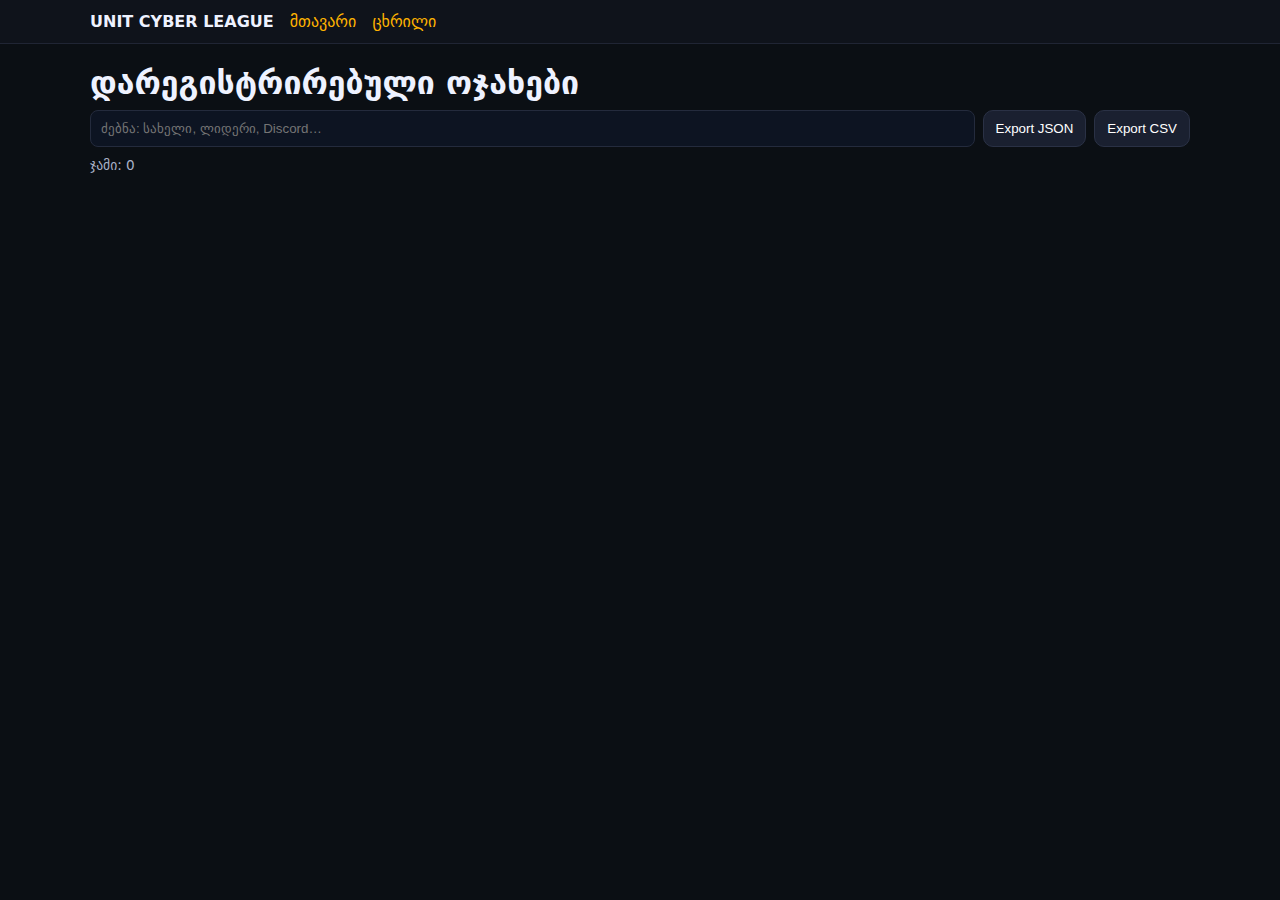
<file: დარეგისტრირებული ოჯახები.html>
<!DOCTYPE html>
<html lang="ka">
<head>
<meta charset="utf-8" />
<meta name="viewport" content="width=device-width,initial-scale=1" />
<title>დარეგისტრირებული ოჯახები • UCL</title>
<style>
  body{margin:0;font-family:Inter,system-ui,Segoe UI,Arial,sans-serif;background:#0b0f14;color:#eef2ff}
  a{color:#ffb300;text-decoration:none}
  header{position:sticky;top:0;background:#0f131b;border-bottom:1px solid #202534}
  .nav{max-width:1100px;margin:auto;display:flex;gap:16px;align-items:center;padding:12px 16px}
  .logo{font-weight:800}
  main{max-width:1100px;margin:20px auto;padding:0 16px}

  .toolbar{display:flex;gap:8px;flex-wrap:wrap;margin-bottom:10px}
  .toolbar .grow{flex:1 1 260px}
  .btn{border:1px solid #2a3145;background:#1a2030;color:#fff;padding:8px 12px;border-radius:10px;cursor:pointer}
  .btn:hover{background:#232a3d}
  .btn.danger{border-color:#5b2530;background:#2a0e13;color:#ffd7de}
  .btn.danger:hover{background:#3a131a}

  .grid{display:grid;grid-template-columns:repeat(auto-fill,minmax(260px,1fr));gap:14px}
  .card{background:linear-gradient(180deg,#141927,#111625);border:1px solid #1f2433;border-radius:16px;padding:12px}
  .card.rel{ position:relative; }
  .card .card-actions{ position:absolute; right:8px; top:8px; display:flex; gap:6px; }

  .icon-del{
    display:inline-flex; align-items:center; justify-content:center;
    width:26px; height:26px; border-radius:8px; cursor:pointer;
    border:1px solid #3a2a2a; background:#1a0f0f; color:#ffd7de; font-size:14px;
  }
  .icon-del:hover{ background:#2a1717; }

  .avatar{width:100%;height:160px;object-fit:cover;border-radius:12px;border:1px solid #25304a;background:#0b0f18}
  .muted{color:#a9b1c7}
  .mini{font-size:.85rem;color:#a9b1c7}
  .search{background:#0d1422;border:1px solid #242b3d;color:#fff;padding:10px;border-radius:8px;min-width:260px}
</style>
</head>
<body>
<header>
  <div class="nav">
    <div class="logo">UNIT CYBER LEAGUE</div>
    <a href="index.html">მთავარი</a>
    <a href="ცხრილი.html">ცხრილი</a>
  </div>
</header>

<main>
  <h1 style="margin:0 0 8px">დარეგისტრირებული ოჯახები</h1>

  <div class="toolbar">
    <input id="q" class="search grow" placeholder="ძებნა: სახელი, ლიდერი, Discord…" />
    <button class="btn" id="exportJson">Export JSON</button>
    <button class="btn" id="exportCsv">Export CSV</button>
    <button class="btn danger" id="clearAll" hidden >🗑️ ყველა ოჯახის წაშლა</button>
  </div>

  <div id="count" class="mini"></div>
  <div id="list" class="grid"></div>
</main>

<script>
  const LS_FAMILIES = 'ucl_families';

  function getFamilies(){
    try{ return JSON.parse(localStorage.getItem(LS_FAMILIES)||"[]"); }
    catch{ return []; }
  }
  function saveFamilies(arr){
    localStorage.setItem(LS_FAMILIES, JSON.stringify(arr));
  }

  function deleteFamily(id){
    const next = getFamilies().filter(f => f.id !== id);
    saveFamilies(next);
    rerenderWithCurrentFilter();
  }
  function clearAllFamilies(){
    if(!confirm('დარწმუნებული ხარ? ეს წაშლის ყველა დარეგისტრირებულ ოჯახს ამ მოწყობილობაზე.')) return;
    saveFamilies([]);
    rerenderWithCurrentFilter();
  }

  function render(items){
    const list = document.getElementById('list');
    const count = document.getElementById('count');
    list.innerHTML = '';
    count.textContent = `ჯამი: ${items.length}`;
    items.slice().reverse().forEach(f=>{
      const div = document.createElement('div');
      div.className = 'card rel';
      div.innerHTML = `
        <div class="card-actions">
          <button class="icon-del del-family" title="წაშლა" data-id="${escAttr(f.id)}">🗑️</button>
        </div>
        ${f.photo ? `<img class="avatar" src="${f.photo}" alt="photo">` : `<div class="avatar" style="display:grid;place-items:center">No Photo</div>`}
        <h3 style="margin:.6rem 0 .2rem">${esc(f.name)}</h3>
        <div class="muted">Leader: ${esc(f.leader)} • ${esc(f.contact)}</div>
        <p class="muted" style="margin:.5rem 0 0">${esc(f.bio||'')}</p>
        <div class="mini" style="margin-top:.5rem">დამატებულია: ${new Date(f.createdAt).toLocaleString()}</div>
      `;
      list.appendChild(div);
    });
  }

  function esc(s){return String(s).replace(/[&<>"']/g,m=>({'&':'&amp;','<':'&lt;','>':'&gt;','"':'&quot;',"'":'&#39;'}[m]))}
  function escAttr(s){return String(s).replace(/"/g,'&quot;')}

  function toCsv(arr){
    const headers = ['id','name','leader','contact','bio','createdAt'];
    const rows = [headers.join(',')].concat(arr.map(o=>headers.map(h=>{
      const v = (o[h]??'').toString().replace(/"/g,'""');
      return `"${v}"`;
    }).join(',')));
    return rows.join('\n');
  }

  // Export buttons
  document.getElementById('exportJson').addEventListener('click', ()=>{
    const blob = new Blob([JSON.stringify(getFamilies(),null,2)], {type:'application/json'});
    const a = document.createElement('a');
    a.href = URL.createObjectURL(blob);
    a.download = 'ucl_families.json';
    a.click();
  });
  document.getElementById('exportCsv').addEventListener('click', ()=>{
    const blob = new Blob([toCsv(getFamilies())], {type:'text/csv;charset=utf-8'});
    const a = document.createElement('a');
    a.href = URL.createObjectURL(blob);
    a.download = 'ucl_families.csv';
    a.click();
  });

  // „ყველას წაშლა“
  document.getElementById('clearAll').addEventListener('click', clearAllFamilies);

  // Search
  const qInput = document.getElementById('q');
  qInput.addEventListener('input', rerenderWithCurrentFilter);

  function rerenderWithCurrentFilter(){
    const q = qInput.value.toLowerCase().trim();
    const data = getFamilies().filter(f =>
      [f.name,f.leader,f.contact,f.bio].join(' ').toLowerCase().includes(q)
    );
    render(data);
  }

  // Delegated click for per-item delete
  document.addEventListener('click', (e)=>{
    const t = e.target;
    if(t.classList.contains('del-family') && t.dataset.id){
      // სურვილისამებრ: if(!confirm('წავშალო ეს ოჯახი?')) return;
      deleteFamily(t.dataset.id);
    }
  });

  // initial render
  rerenderWithCurrentFilter();
</script>
</body>
</html>
</file>
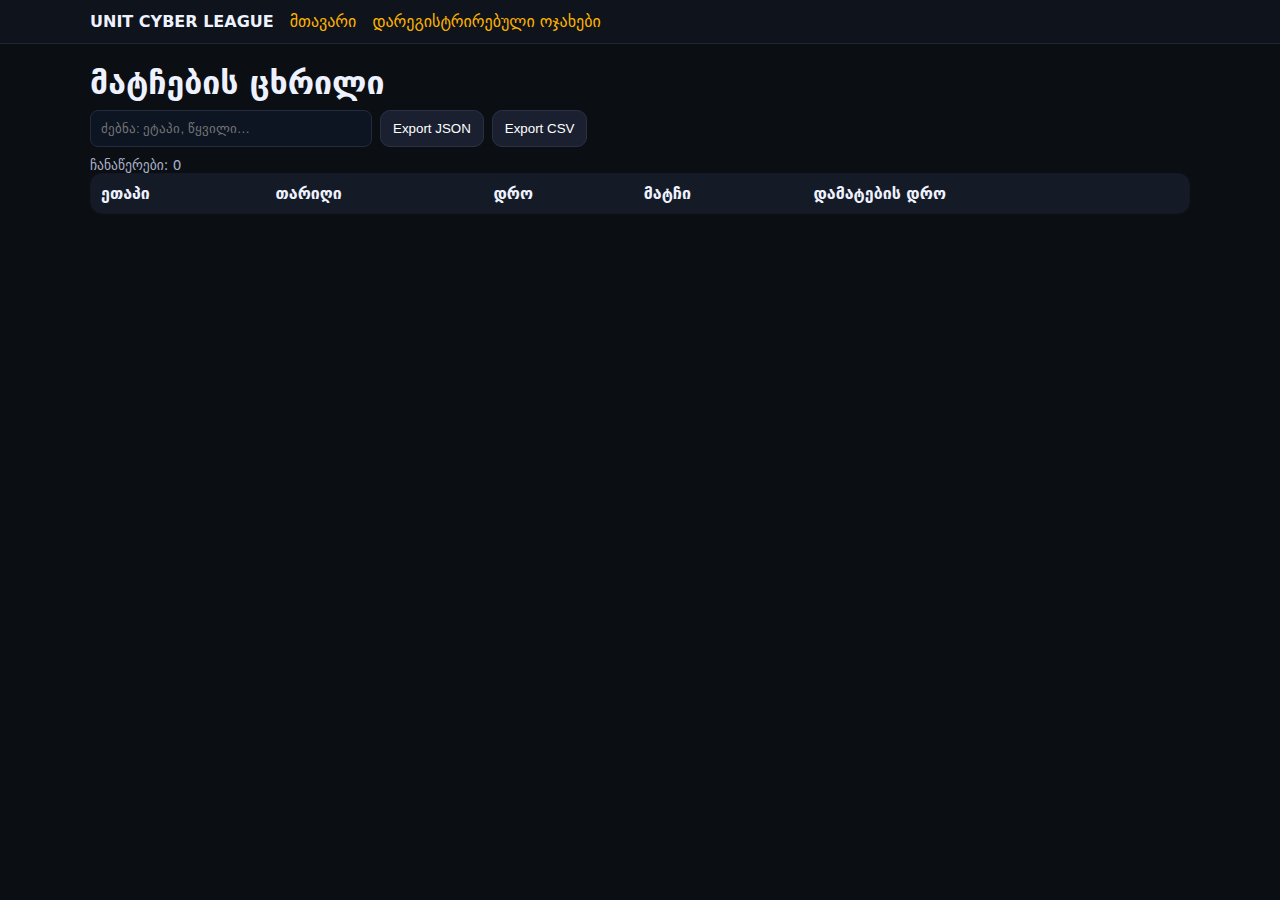
<file: ცხრილი.html>
<!DOCTYPE html>
<html lang="ka">
<head>
<meta charset="utf-8" />
<meta name="viewport" content="width=device-width,initial-scale=1" />
<title>ცხრილი • UCL Schedule</title>
<style>
  body{margin:0;font-family:Inter,system-ui,Segoe UI,Arial,sans-serif;background:#0b0f14;color:#eef2ff}
  a{color:#ffb300;text-decoration:none}
  header{position:sticky;top:0;background:#0f131b;border-bottom:1px solid #202534}
  .nav{max-width:1100px;margin:auto;display:flex;gap:16px;align-items:center;padding:12px 16px}
  .logo{font-weight:800}
  main{max-width:1100px;margin:20px auto;padding:0 16px}
  .toolbar{display:flex;gap:8px;flex-wrap:wrap;margin-bottom:10px}
  .btn{border:1px solid #2a3145;background:#1a2030;color:#fff;padding:8px 12px;border-radius:10px;cursor:pointer}
  .btn:hover{background:#232a3d}
  .search{background:#0d1422;border:1px solid #242b3d;color:#fff;padding:10px;border-radius:8px;min-width:260px}
  table{width:100%;border-collapse:collapse;background:linear-gradient(180deg,#141927,#111625);border:1px solid #1f2433;border-radius:12px;overflow:hidden}
  th,td{padding:10px;border-bottom:1px solid #1f2433;text-align:left}
  th{background:#151a27}
  .mini{font-size:.85rem;color:#a9b1c7}
</style>
</head>
<body>
<header>
  <div class="nav">
    <div class="logo">UNIT CYBER LEAGUE</div>
    <a href="index.html">მთავარი</a>
    <a href="დარეგისტრირებული ოჯახები.html">დარეგისტრირებული ოჯახები</a>
  </div>
</header>

<main>
  <h1 style="margin:0 0 8px">მატჩების ცხრილი</h1>
  <div class="toolbar">
    <input id="q" class="search" placeholder="ძებნა: ეტაპი, წყვილი…" />
    <button class="btn" id="exportJson">Export JSON</button>
    <button class="btn" id="exportCsv">Export CSV</button>
  </div>
  <div id="count" class="mini"></div>

  <div style="overflow:auto;border-radius:12px">
    <table id="tbl">
      <thead>
        <tr>
          <th>ეთაპი</th>
          <th>თარიღი</th>
          <th>დრო</th>
          <th>მატჩი</th>
          <th>დამატების დრო</th>
        </tr>
      </thead>
      <tbody></tbody>
    </table>
  </div>
</main>

<script>
  const LS_SCHEDULE = 'ucl_schedule';
  const geMonths = ["იანვარი","თებერვალი","მარტი","აპრილი","მაისი","ივნისი","ივლისი","აგვისტო","სექტემბერი","ოქტომბერი","ნოემბერი","დეკემბერი"];

  function getSchedule(){
    try{ return JSON.parse(localStorage.getItem(LS_SCHEDULE)||"[]"); }
    catch{ return []; }
  }
  function formatGe(dateStr,timeStr){
    if(!dateStr) return "";
    const d=new Date(`${dateStr}T${timeStr||"00:00"}`);
    const day = String(d.getDate()).padStart(2,"0");
    return `${day} ${geMonths[d.getMonth()]} ${d.getFullYear()} წელი`;
  }

  function render(items){
    const tb = document.querySelector('#tbl tbody');
    const count = document.getElementById('count');
    tb.innerHTML = '';
    count.textContent = `ჩანაწერები: ${items.length}`;
    items.slice().reverse().forEach(m=>{
      const tr = document.createElement('tr');
      tr.innerHTML = `
        <td>${esc(m.stage)}</td>
        <td>${formatGe(m.date,m.time)}</td>
        <td>${esc(m.time)}</td>
        <td>${esc(m.match)}</td>
        <td class="mini">${new Date(m.createdAt).toLocaleString()}</td>
      `;
      tb.appendChild(tr);
    });
  }

  function esc(s){return String(s).replace(/[&<>"']/g,m=>({'&':'&amp;','<':'&lt;','>':'&gt;','"':'&quot;',"'":'&#39;'}[m]))}

  function toCsv(arr){
    const headers = ['id','stage','date','time','match','createdAt'];
    const rows = [headers.join(',')].concat(arr.map(o=>headers.map(h=>{
      const v = (o[h]??'').toString().replace(/"/g,'""');
      return `"${v}"`;
    }).join(',')));
    return rows.join('\n');
  }

  // Export
  document.getElementById('exportJson').addEventListener('click', ()=>{
    const blob = new Blob([JSON.stringify(getSchedule(),null,2)], {type:'application/json'});
    const a = document.createElement('a');
    a.href = URL.createObjectURL(blob);
    a.download = 'ucl_schedule.json';
    a.click();
  });
  document.getElementById('exportCsv').addEventListener('click', ()=>{
    const blob = new Blob([toCsv(getSchedule())], {type:'text/csv;charset=utf-8'});
    const a = document.createElement('a');
    a.href = URL.createObjectURL(blob);
    a.download = 'ucl_schedule.csv';
    a.click();
  });

  // Search
  document.getElementById('q').addEventListener('input', (e)=>{
    const q = e.target.value.toLowerCase().trim();
    const data = getSchedule().filter(m =>
      [m.stage,m.match,m.date,m.time].join(' ').toLowerCase().includes(q)
    );
    render(data);
  });

  render(getSchedule());
</script>
</body>
</html>
</file>
